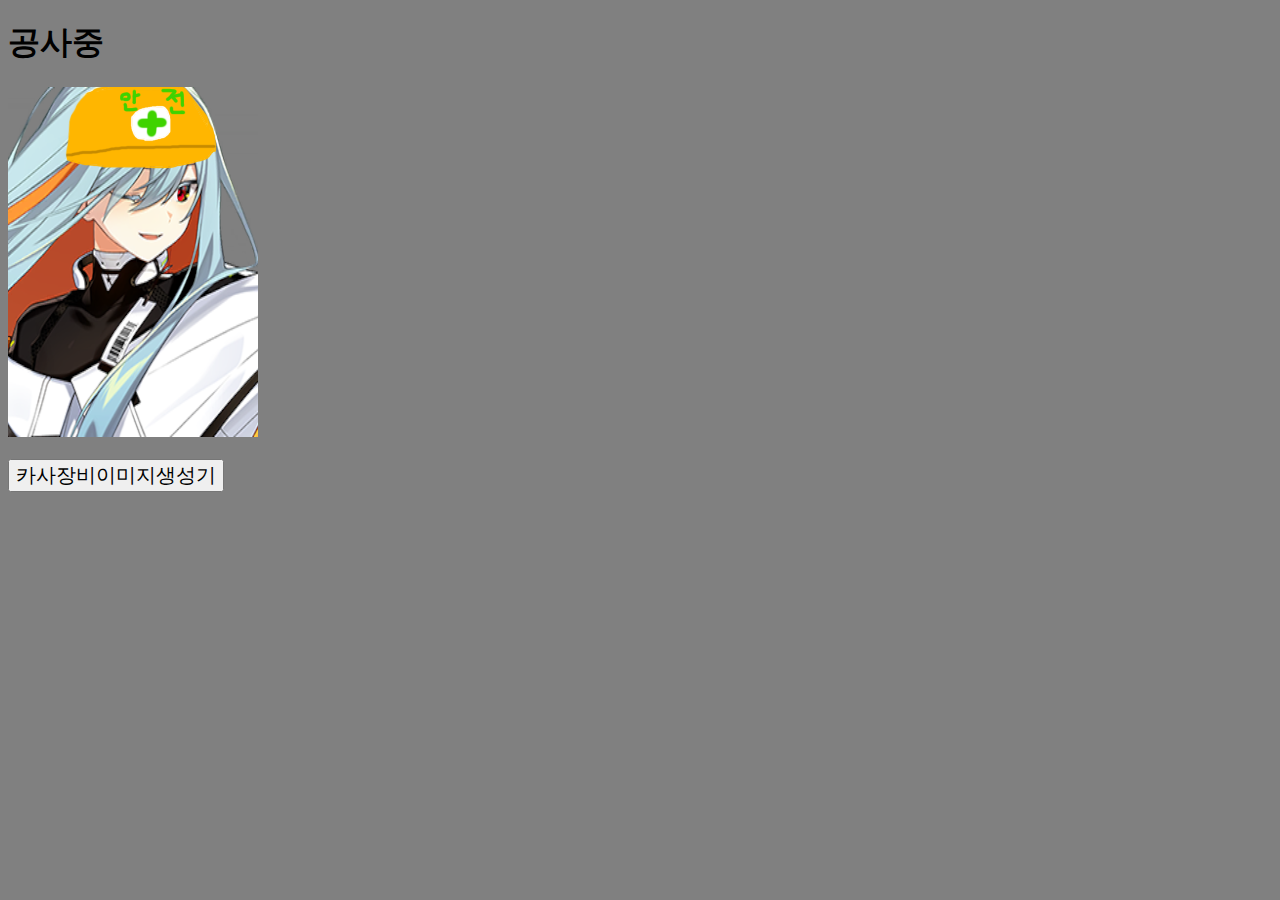
<file: index.html>
<!DOCTYPE html>
<html lang="ko-kr">

<head>
  <meta charset="UTF-8">
  <meta http-equiv="X-UA-Compatible" content="IE=edge">
  <meta name="viewport" content="width=device-width, initial-scale=1">
  <title>공사중</title>
  <!--favicon code generated by https://www.favicon-generator.org/-->
  <link rel="apple-touch-icon" sizes="57x57" href="/icons/apple-icon-57x57.png">
  <link rel="apple-touch-icon" sizes="60x60" href="/icons/apple-icon-60x60.png">
  <link rel="apple-touch-icon" sizes="72x72" href="/icons/apple-icon-72x72.png">
  <link rel="apple-touch-icon" sizes="76x76" href="/icons/apple-icon-76x76.png">
  <link rel="apple-touch-icon" sizes="114x114" href="/icons/apple-icon-114x114.png">
  <link rel="apple-touch-icon" sizes="120x120" href="/icons/apple-icon-120x120.png">
  <link rel="apple-touch-icon" sizes="144x144" href="/icons/apple-icon-144x144.png">
  <link rel="apple-touch-icon" sizes="152x152" href="/icons/apple-icon-152x152.png">
  <link rel="apple-touch-icon" sizes="180x180" href="/icons/apple-icon-180x180.png">
  <link rel="icon" type="image/png" sizes="192x192" href="/icons/android-icon-192x192.png">
  <link rel="icon" type="image/png" sizes="32x32" href="/icons/favicon-32x32.png">
  <link rel="icon" type="image/png" sizes="96x96" href="/icons/favicon-96x96.png">
  <link rel="icon" type="image/png" sizes="16x16" href="/icons/favicon-16x16.png">
  <link rel="manifest" href="/icons/manifest.json">
  <meta name="msapplication-config" content="/icons/browserconfig.xml" />
  <meta name="msapplication-TileColor" content="#ffffff">
  <meta name="msapplication-TileImage" content="/icons/ms-icon-144x144.png">
  <!--favicon code end-->
</head>

<body style="background-color: gray;">
  <h1>공사중</h1>
  <img src="images/wip.png" />
  <br>
  <br>
  <a href="./csgeargen"><button style="font-size:20px;">카사장비이미지생성기</button><a>
</body>

</html>
</file>
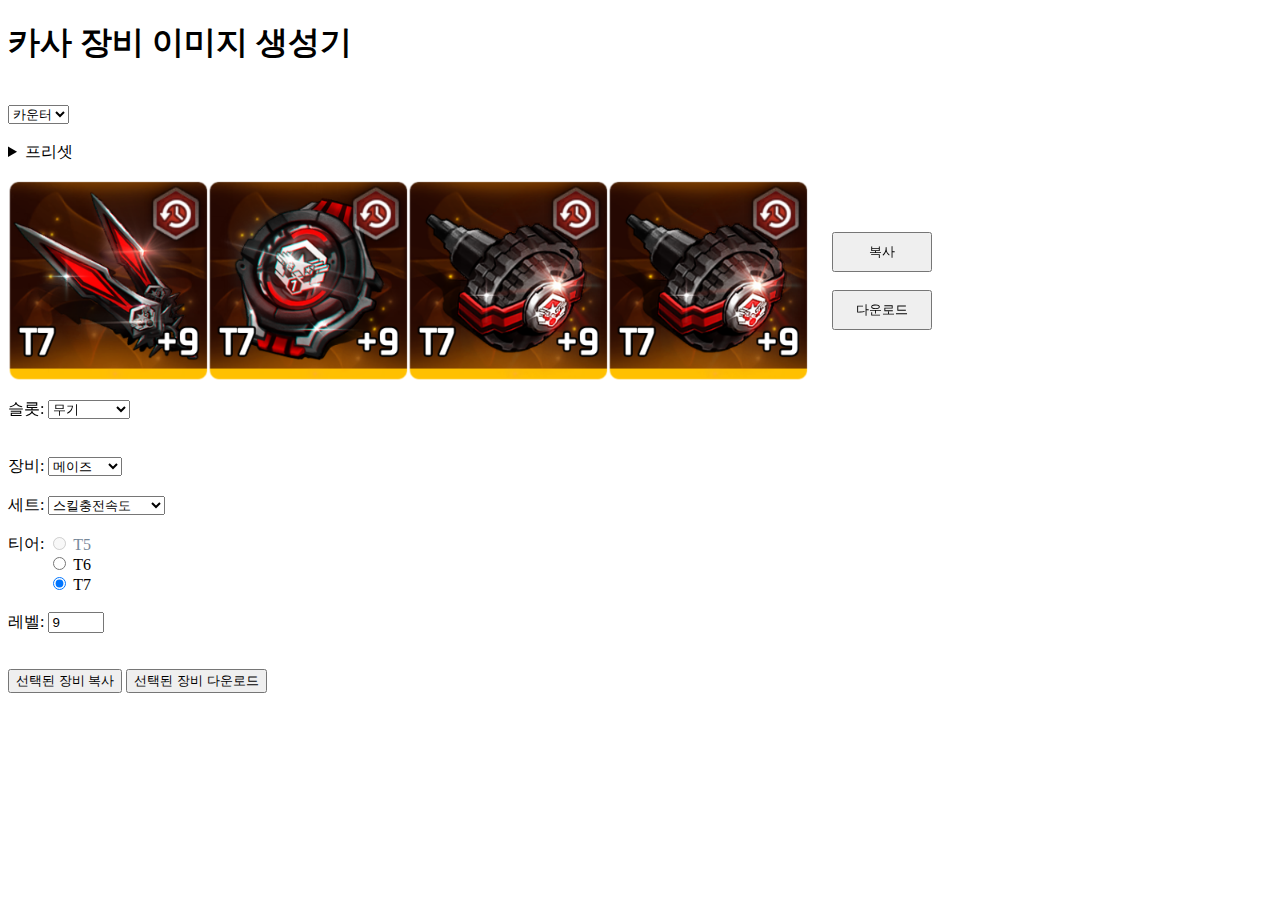
<file: csgeargen/index.html>
<!DOCTYPE html>
<html lang="ko-kr">

<head>
  <meta charset="UTF-8">
  <meta http-equiv="X-UA-Compatible" content="IE=edge">
  <meta name="viewport" content="width=device-width, initial-scale=1">
  <title>카사 장비 이미지 생성기</title>
  <!--favicon code generated by https://www.favicon-generator.org/-->
  <link rel="apple-touch-icon" sizes="57x57" href="/icons/apple-icon-57x57.png">
  <link rel="apple-touch-icon" sizes="60x60" href="/icons/apple-icon-60x60.png">
  <link rel="apple-touch-icon" sizes="72x72" href="/icons/apple-icon-72x72.png">
  <link rel="apple-touch-icon" sizes="76x76" href="/icons/apple-icon-76x76.png">
  <link rel="apple-touch-icon" sizes="114x114" href="/icons/apple-icon-114x114.png">
  <link rel="apple-touch-icon" sizes="120x120" href="/icons/apple-icon-120x120.png">
  <link rel="apple-touch-icon" sizes="144x144" href="/icons/apple-icon-144x144.png">
  <link rel="apple-touch-icon" sizes="152x152" href="/icons/apple-icon-152x152.png">
  <link rel="apple-touch-icon" sizes="180x180" href="/icons/apple-icon-180x180.png">
  <link rel="icon" type="image/png" sizes="192x192" href="/icons/android-icon-192x192.png">
  <link rel="icon" type="image/png" sizes="32x32" href="/icons/favicon-32x32.png">
  <link rel="icon" type="image/png" sizes="96x96" href="/icons/favicon-96x96.png">
  <link rel="icon" type="image/png" sizes="16x16" href="/icons/favicon-16x16.png">
  <link rel="manifest" href="/icons/manifest.json">
  <meta name="msapplication-config" content="/icons/browserconfig.xml" />
  <meta name="msapplication-TileColor" content="#ffffff">
  <meta name="msapplication-TileImage" content="/icons/ms-icon-144x144.png">
  <!--favicon code end-->
  <link rel="stylesheet" href="styles/style.css">
  <script defer src="scripts/main.js"></script>
</head>

<body>
  <h1>카사 장비 이미지 생성기</h1>
  <br>
  <select id="typeSelect">
    <option value="c">카운터</option>
    <option value="s">솔저</option>
    <option value="m">메카닉</option>
  </select>
  <br>
  <br>
  <details>
    <summary>프리셋</summary>
    <div id="presets"></div>
  </details>
  <br>
  <div id="hover">
  </div>
  <canvas id="slots" width="1000" height="250"></canvas>
  <br class="nlButtons">
  <br class="nlButtons">
  <div id="buttons">
    <button id="copy">복사</button>
    <br>
    <br>
    <button id="download">다운로드</button>
  </div>
  <br>
  <br>
  <label for="slotSelect">슬롯: </label>
  <select id="slotSelect">
    <option value="0">무기</option>
    <option value="1">방어구</option>
    <option value="2">보조장비1</option>
    <option value="3">보조장비2</option>
  </select>
  <br>
  <br>
  <br>
  <label for="gearSelect">장비: </label>
  <select id="gearSelect"></select>
  <select id="subSelect" hidden>
    <option value="a">A (명중)</option>
    <option value="b">B (회피)</option>
  </select>
  <br>
  <br>
  <label for="setSelect">세트: </label>
  <select id="setSelect"></select>
  </select>
  <br>
  <br>
  <label for="tierSelect">티어: </label>
  <div id="tierSelect">
    <input type="radio">
    <label>T5</label>
    <br>
    <input type="radio">
    <label>T6</label>
    <br>
    <input type="radio">
    <label>T7</label>
  </div>
  <br>
  <br>
  <label for="lvlInput">레벨: </label>
  <input type="number" id="lvlInput" min="0" max="10">
  <br>
  <br>
  <br>
  <div id="subbuttons">
    <button id="subcopy">선택된 장비 복사</button>
    <button id="subdownload">선택된 장비 다운로드</button>
  </div>
  <canvas id="subcanvas" width="250" height="250" hidden></canvas>
  <br>
  <br>
  <br>
</body>

</html>
</file>
<file: csgeargen/styles/style.css>
#presets {
  margin-top: 10px;
  display: grid;
  grid-template-columns: repeat(auto-fit, 300px);
  column-gap: 10px;
  row-gap: 30px;
  max-width: 990px;
}

canvas {
  vertical-align: middle;
}

#hover {
  aspect-ratio: 1/1;
  position: absolute;
  pointer-events: none;
}

#slots {
  width: 80vw;
  max-width: 800px;
  aspect-ratio: 4/1;
}

button.preset {
  width: 50px;
  height: 30px;
}

@media only screen and (max-width: 800px) {
  canvas#slots {
    width: 90vw;
  }

  br.nlButtons {
    display: block;
  }

  #buttons > br {
    display: none;
  }

  div#buttons {
    margin-left: 0;
  }
}

.nlButtons {
  display: none;
}

#buttons {
  margin-left: 20px;
  vertical-align: middle;
  display: inline-block;
}

#buttons button {
  width: 100px;
  height: 40px;
}

label[for="tierSelect"] {
  vertical-align: top;
}

#tierSelect {
  display: inline-block;
}

input:disabled + label {
  color: lightslategray;
}
</file>
